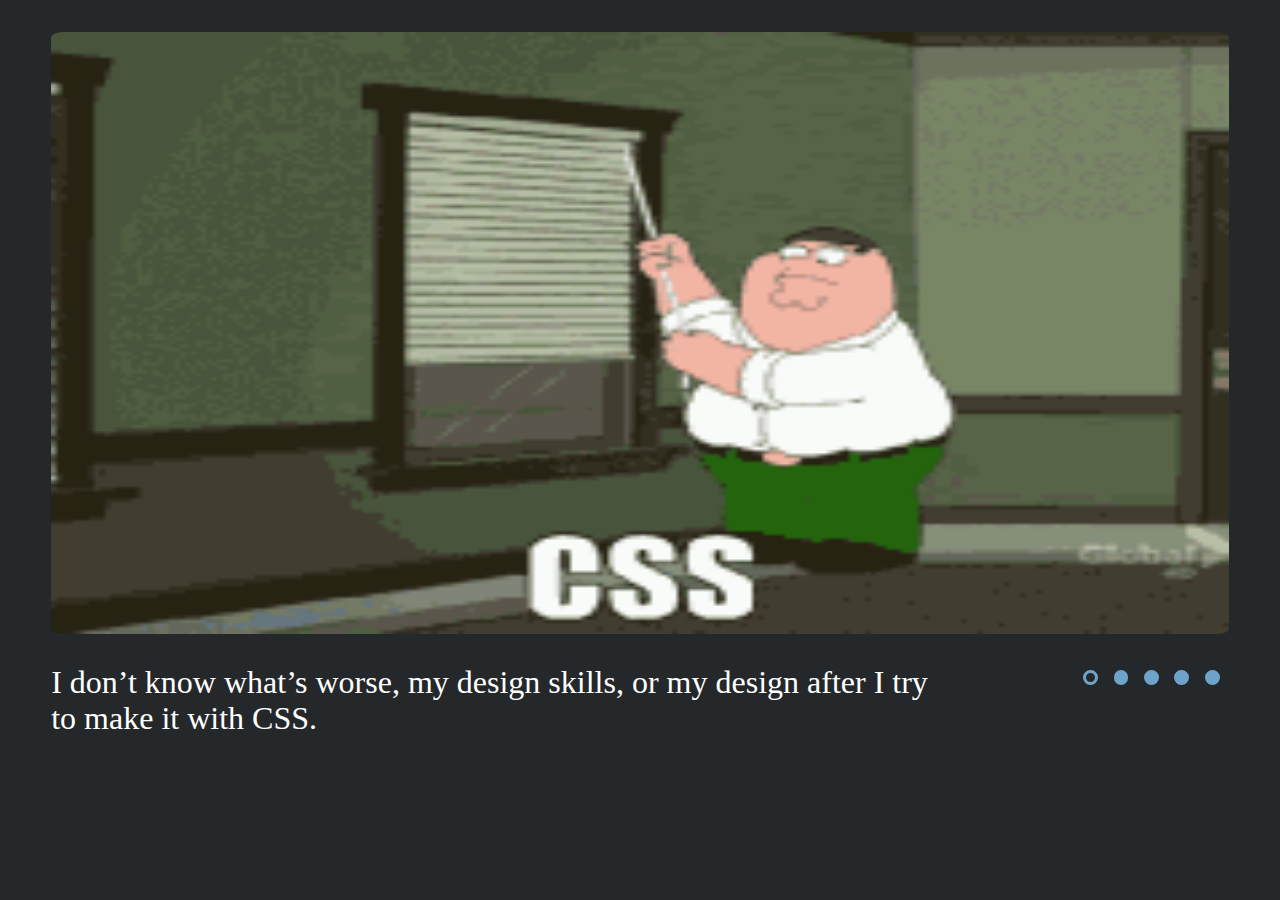
<file: cssMemeSlider/index.html>
<!DOCTYPE html>
<html lang="en">
<head>
    <meta charset="UTF-8">
    <meta http-equiv="X-UA-Compatible" content="IE=edge">
    <meta name="viewport" content="width=device-width, initial-scale=1.0">
    <link rel="stylesheet" href="css/normalize.css">
    <link rel="stylesheet" href="css/style.css">
    <title>CSS Meme Slider</title>
</head>
<body>
    <div class="slider">
        <input type="radio" id="radio-button-1" name="radio-group" checked>
        <input type="radio" id="radio-button-2" name="radio-group">
        <input type="radio" id="radio-button-3" name="radio-group">
        <input type="radio" id="radio-button-4" name="radio-group">
        <input type="radio" id="radio-button-5" name="radio-group">
        <div class="slide-block">
            <div class="slide-list">
                <div class="slide s1">
                    <img src="assets/img/1_css.gif" alt="css" class="slide-img">
                </div>
                <div class="slide">
                    <img src="assets/img/2_bug.gif" alt="bug" class="slide-img">
                </div>
                <div class="slide">
                    <img src="assets/img/3_too_complex.gif" alt="too_complex_solution" class="slide-img">
                </div>
                <div class="slide">
                    <img src="assets/img/4_rereading_code.jpg" alt="rearding_code" class="slide-img">
                </div>
                <div class="slide">
                    <img src="assets/img/5_open_android_studio.jpg" alt="open_android_studio" class="slide-img">
                </div>
            </div>
        </div>
        <div class="slide-description-block">
            <div class="slide-description-text sd1">I don’t know what’s worse, my design skills, or my design after I try to make it with CSS.</div>
            <div class="slide-description-text">The weekend is the unifying factor for my entire team.</div>
            <div class="slide-description-text">When clients say that the software solution is too complex, this is what I picture them doing.</div>
            <div class="slide-description-text">Me rereading code I wrote a month ago...!</div>
            <div class="slide-description-text">When Android Developer open Android Studio....!</div>
        </div>
        <div class="slide-navigation">
            <label for="radio-button-1" class="circle-block">
                <div class="circle-button" id="circle-button-1"></div>          
            </label>
            <label for="radio-button-2" class="circle-block" >
                <div class="circle-button" id="circle-button-2"></div>          
            </label>
            <label for="radio-button-3" class="circle-block">
                <div class="circle-button" id="circle-button-3"></div>          
            </label>
            <label for="radio-button-4" class="circle-block">
                <div class="circle-button" id="circle-button-4"></div>          
            </label>
            <label for="radio-button-5" class="circle-block">
                <div class="circle-button" id="circle-button-5"></div>          
            </label>
        </div>
    </div>
</body>
</html>
</file>
<file: cssMemeSlider/css/style.css>
body {
    background: #25282a;
}

.slider { 
    display: flex;
    width: 92%;
    height: 60%;
    margin: 2rem auto;
    justify-content: center;
    flex-direction: row;
    flex-wrap: wrap;
}

.slide-block {
    display: flex;
    overflow: hidden;
    flex-wrap: nowrap;
    width: 100%;
    height: 100%;
}

.slide-list {
    width: 500%;
    display: flex;
    overflow: hidden;    
}

.slide {
    min-width: 100%;
    transition: all 0.5s;
    flex-shrink: 1;
    flex: 0 1 auto;
}

.slide-img {
    width: 100%;
    height: 47vmax;
    border-radius: 1%;
}

.slide-description-block {
    display: flex;
    width: 75%;
    height: 100%;
    flex-direction: row;
    overflow: hidden;
    color: white;
    margin: 2vw auto;
}

.slide-description-text {
    flex-shrink: 0;
    width: 100%;
    transition: all 0.5s;
    font-size: 2rem;
}


.slider > input {
    display: none;
}

.slide-navigation {
    display: flex;
    justify-content: flex-end;
    width: 25%;
    margin: 2vw auto;
}

.circle-block {
    width: 1.1rem;
    height: 1.1rem;
    padding: 0.4rem;
    cursor: pointer;
}

.circle-button {
    display: flex;
    width: 50%;
    height: 50%;
    border-radius: 50%;
    border: 0.2rem solid #6ea3ca;
    background-color: #6ea3ca;
    cursor: pointer;
    transition: all 0.5s;
}

#radio-button-1:checked ~ .slide-block > .slide-list > .s1,
#radio-button-1:checked ~ .slide-description-block > .sd1 {
    margin-left: 0%;
}

#radio-button-2:checked ~ .slide-block > .slide-list > .s1,
#radio-button-2:checked ~ .slide-description-block > .sd1  {
    margin-left: -100%;
}

#radio-button-3:checked ~ .slide-block > .slide-list > .s1,
#radio-button-3:checked ~ .slide-description-block > .sd1  {
    margin-left: -200%;
}

#radio-button-4:checked ~ .slide-block > .slide-list > .s1,
#radio-button-4:checked ~ .slide-description-block > .sd1  {
    margin-left: -300%;
}

#radio-button-5:checked ~ .slide-block > .slide-list > .s1,
#radio-button-5:checked ~ .slide-description-block > .sd1  {
    margin-left: -400%;
}

.circle-block:hover > .circle-button {
    background-color: white;
    border-color: white;
}

.circle-block:active > .circle-button {
    border-color: black;
}

#radio-button-1:checked ~ .slide-navigation > .circle-block > #circle-button-1,
#radio-button-2:checked ~ .slide-navigation > .circle-block > #circle-button-2,
#radio-button-3:checked ~ .slide-navigation > .circle-block > #circle-button-3,
#radio-button-4:checked ~ .slide-navigation > .circle-block > #circle-button-4,
#radio-button-5:checked ~ .slide-navigation > .circle-block > #circle-button-5{
    background-color: transparent;
}

@media (max-width: 650px) {
    .slide-navigation {
        order: 2;
        width: 100%;
        justify-content: center;
    }

    .slide-block {
        order: 1;
    }

    .slide-description-block {
        order: 3;
        width: 100%;
        justify-content: flex-start;
    }
}
</file>
